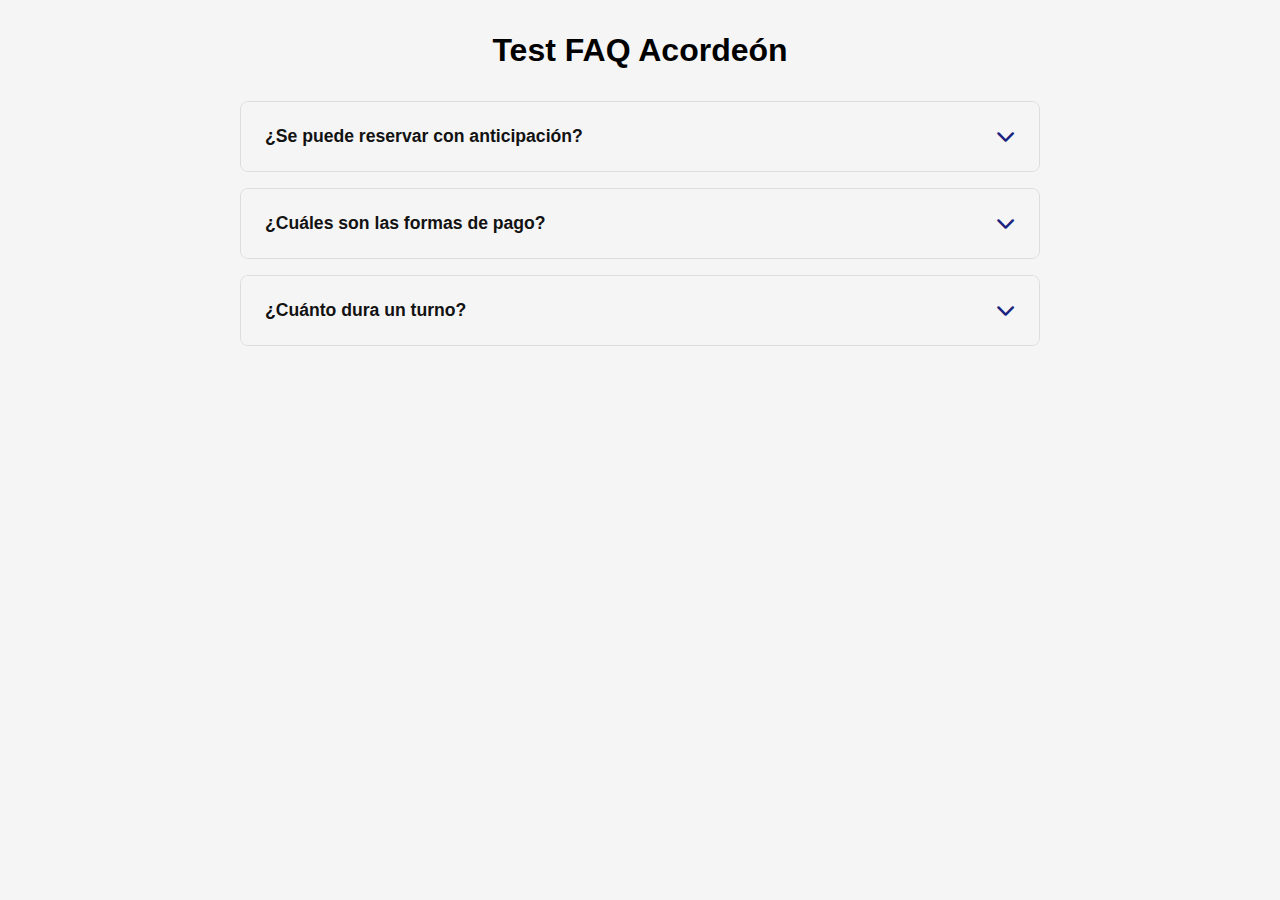
<file: test-faq.html>
<!DOCTYPE html>
<html lang="es">
<head>
    <meta charset="UTF-8">
    <meta name="viewport" content="width=device-width, initial-scale=1.0">
    <title>Test FAQ</title>
    <link rel="stylesheet" href="https://cdnjs.cloudflare.com/ajax/libs/font-awesome/6.4.0/css/all.min.css">
    <style>
        * {
            margin: 0;
            padding: 0;
            box-sizing: border-box;
        }
        
        body {
            font-family: Arial, sans-serif;
            padding: 2rem;
            background: #f5f5f5;
        }
        
        .faq-accordion {
            max-width: 800px;
            margin: 0 auto;
        }
        
        .faq-item {
            background: white;
            border: 1px solid #ddd;
            border-radius: 8px;
            margin-bottom: 1rem;
            overflow: hidden;
        }
        
        .faq-question {
            width: 100%;
            background: #f5f5f5;
            border: none;
            padding: 1.5rem;
            display: flex;
            justify-content: space-between;
            align-items: center;
            cursor: pointer;
            font-size: 1.1rem;
            font-weight: 600;
            color: #121212;
            text-align: left;
            transition: all 0.3s ease;
        }
        
        .faq-question:hover {
            background: #C6A664;
            color: white;
        }
        
        .faq-question span {
            flex: 1;
            padding-right: 1rem;
        }
        
        .faq-icon {
            color: #1A237E;
            font-size: 1.2rem;
            transition: transform 0.3s ease;
        }
        
        .faq-question:hover .faq-icon {
            color: white;
        }
        
        .faq-item.active .faq-icon {
            transform: rotate(180deg);
        }
        
        .faq-answer {
            max-height: 0;
            overflow: hidden;
            transition: max-height 0.4s ease, padding 0.4s ease;
            background: white;
        }
        
        .faq-item.active .faq-answer {
            max-height: 500px;
            padding: 1.5rem;
            border-top: 1px solid #ddd;
        }
        
        .faq-answer p {
            color: #121212;
            line-height: 1.8;
            margin: 0;
        }
    </style>
</head>
<body>
    <h1 style="text-align: center; margin-bottom: 2rem;">Test FAQ Acordeón</h1>
    
    <div class="faq-accordion">
        <div class="faq-item">
            <button type="button" class="faq-question">
                <span>¿Se puede reservar con anticipación?</span>
                <i class="fas fa-chevron-down faq-icon"></i>
            </button>
            <div class="faq-answer">
                <p>No trabajamos con sistema de reservas. Funcionamos por orden de llegada las 24 horas del día.</p>
            </div>
        </div>

        <div class="faq-item">
            <button type="button" class="faq-question">
                <span>¿Cuáles son las formas de pago?</span>
                <i class="fas fa-chevron-down faq-icon"></i>
            </button>
            <div class="faq-answer">
                <p>Aceptamos efectivo, tarjetas de débito y crédito, y Mercado Pago.</p>
            </div>
        </div>

        <div class="faq-item">
            <button type="button" class="faq-question">
                <span>¿Cuánto dura un turno?</span>
                <i class="fas fa-chevron-down faq-icon"></i>
            </button>
            <div class="faq-answer">
                <p>Los turnos tienen una duración de 3 horas en Suite Standard y Premium.</p>
            </div>
        </div>
    </div>

    <script>
        console.log('Script cargado');
        
        window.addEventListener('load', function() {
            console.log('DOM cargado');
            
            const faqQuestions = document.querySelectorAll('.faq-question');
            console.log('Preguntas encontradas:', faqQuestions.length);
            
            faqQuestions.forEach(function(question, index) {
                console.log('Agregando listener a pregunta', index + 1);
                
                question.addEventListener('click', function(e) {
                    e.preventDefault();
                    console.log('Click en pregunta', index + 1);
                    
                    const faqItem = this.parentElement;
                    const isActive = faqItem.classList.contains('active');
                    
                    // Cerrar todas las preguntas
                    document.querySelectorAll('.faq-item').forEach(function(item) {
                        item.classList.remove('active');
                    });
                    
                    // Si no estaba activa, abrirla
                    if (!isActive) {
                        faqItem.classList.add('active');
                        console.log('Abriendo pregunta', index + 1);
                    } else {
                        console.log('Cerrando pregunta', index + 1);
                    }
                });
            });
        });
    </script>
</body>
</html>
</file>
